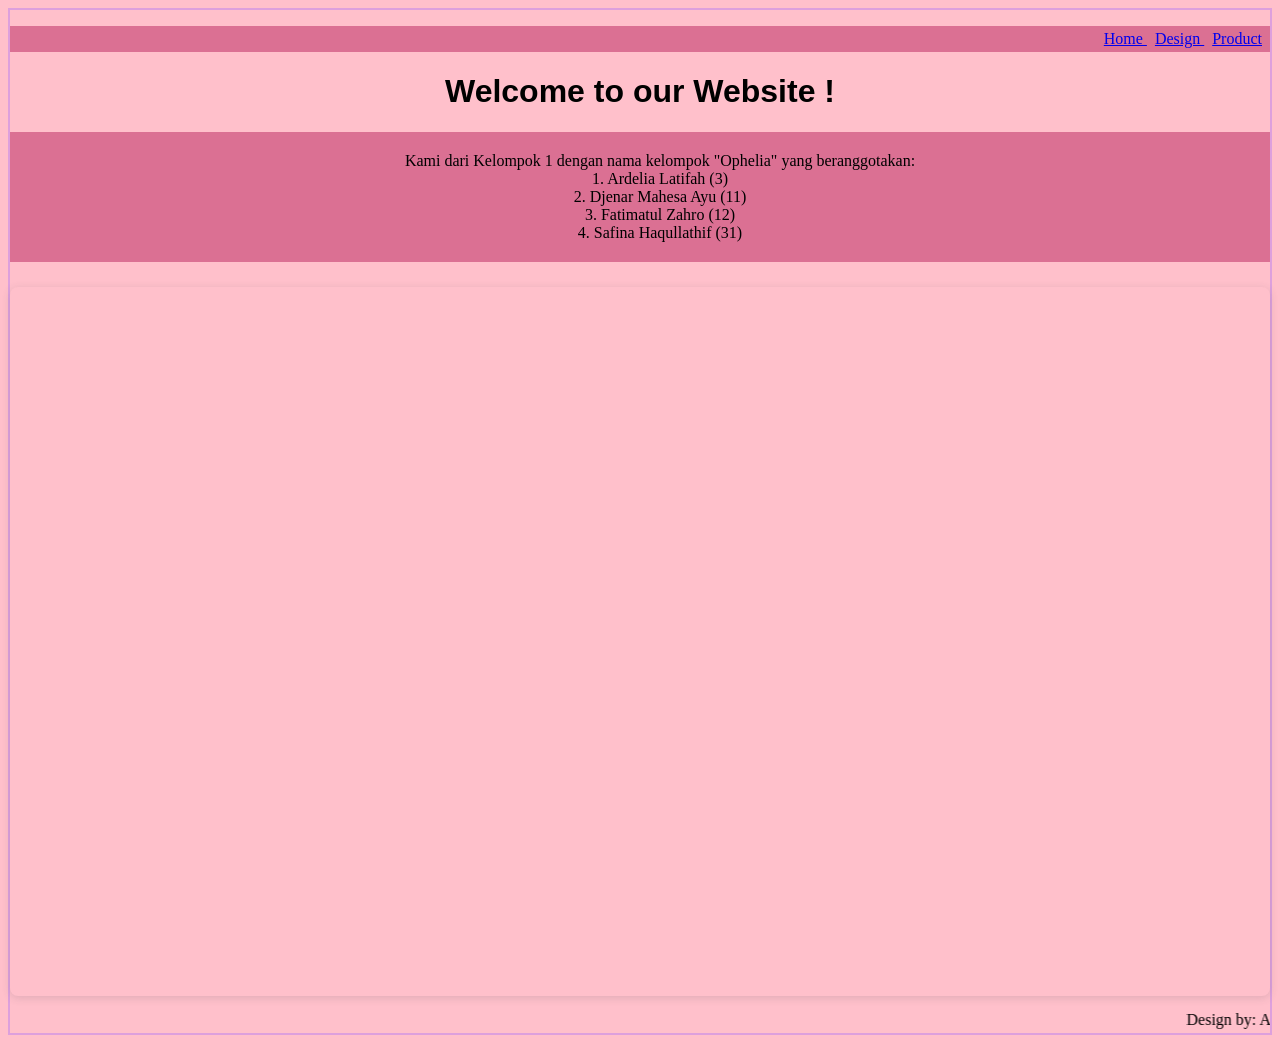
<file: index.html>
<!doctype html>

<html>
    <head>
        <meta charset="utf-8">

        <title>Blank template</title>

        <!-- Load external CSS styles -->
        <link rel="stylesheet" href="styles.css">

    </head>

    <body>
        <ul>
            <li><a href="index.html"> Home </a>  </li>                
            <li><a href="design.html"> Design </a> </li>
            <li><a href="product.html"> Product </a> </li>
        </ul>
<h1> Welcome to our Website !</h1>
        <h1></h1>
    <ul>      
        <p> Kami dari Kelompok 1 dengan nama kelompok "Ophelia" yang beranggotakan:
            <br> 1. Ardelia Latifah (3)
            <br> 2. Djenar Mahesa Ayu (11)
            <br> 3. Fatimatul Zahro (12)
            <br> 4. Safina Haqullathif (31) </p>
        </ul>
    <div style="position: relative; width: 100%; height: 0; padding-top: 56.2500%;
 padding-bottom: 0; box-shadow: 0 2px 8px 0 rgba(63,69,81,0.16); margin-top: 1.6em; margin-bottom: 0.9em; overflow: hidden;
 border-radius: 8px; will-change: transform;">
  <iframe loading="lazy" style="position: absolute; width: 100%; height: 100%; top: 0; left: 0; border: none; padding: 0;margin: 0;"
    src="https://www.canva.com/design/DAHGPpincyQ/adrn4mBEDmdop2n4UWjBcA/view?embed" allowfullscreen="allowfullscreen" allow="fullscreen">
  </iframe>
</div>

    </body>
    
        <marquee> Design by: Ardelia Latifah & Fatimatul Zahro </marquee> 
    </body>

</html>
</file>
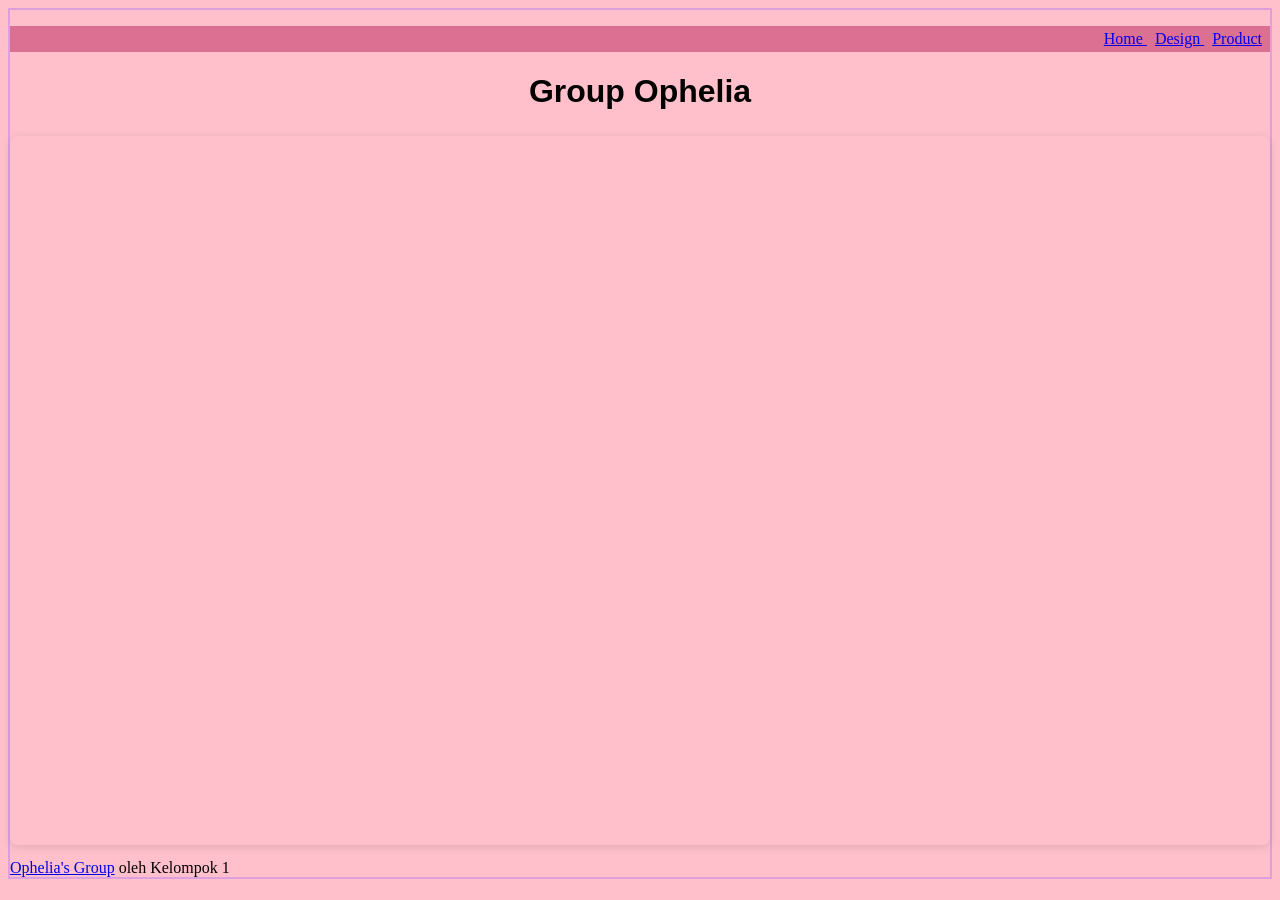
<file: design.html>
<!doctype html>

<html>
    <head>
        <meta charset="utf-8">

        <title>Blank template</title>

        <!-- Load external CSS styles -->
        <link rel="stylesheet" href="styles.css">

    </head>

    <body>
        <ul>
            <li><a href="index.html"> Home </a>  </li>                
            <li><a href="design.html"> Design </a> </li>
            <li><a href="product.html"> Product </a> </li>
        </ul>
<h1>Group Ophelia</h1>
        <h1></h1>
   <div style="position: relative; width: 100%; height: 0; padding-top: 56.2500%;
 padding-bottom: 0; box-shadow: 0 2px 8px 0 rgba(63,69,81,0.16); margin-top: 1.6em; margin-bottom: 0.9em; overflow: hidden;
 border-radius: 8px; will-change: transform;">
  <iframe loading="lazy" style="position: absolute; width: 100%; height: 100%; top: 0; left: 0; border: none; padding: 0;margin: 0;"
    src="https://www.canva.com/design/DAHI3-GdJzw/Cr1jIIDAkdivil441uEMVA/view?embed" allowfullscreen="allowfullscreen" allow="fullscreen">
  </iframe>
</div>
<a href="https:&#x2F;&#x2F;www.canva.com&#x2F;design&#x2F;DAHI3-GdJzw&#x2F;Cr1jIIDAkdivil441uEMVA&#x2F;view?utm_content=DAHI3-GdJzw&amp;utm_campaign=designshare&amp;utm_medium=embeds&amp;utm_source=link" target="_blank" rel="noopener">Ophelia's Group</a> oleh Kelompok 1

</html>
</file>
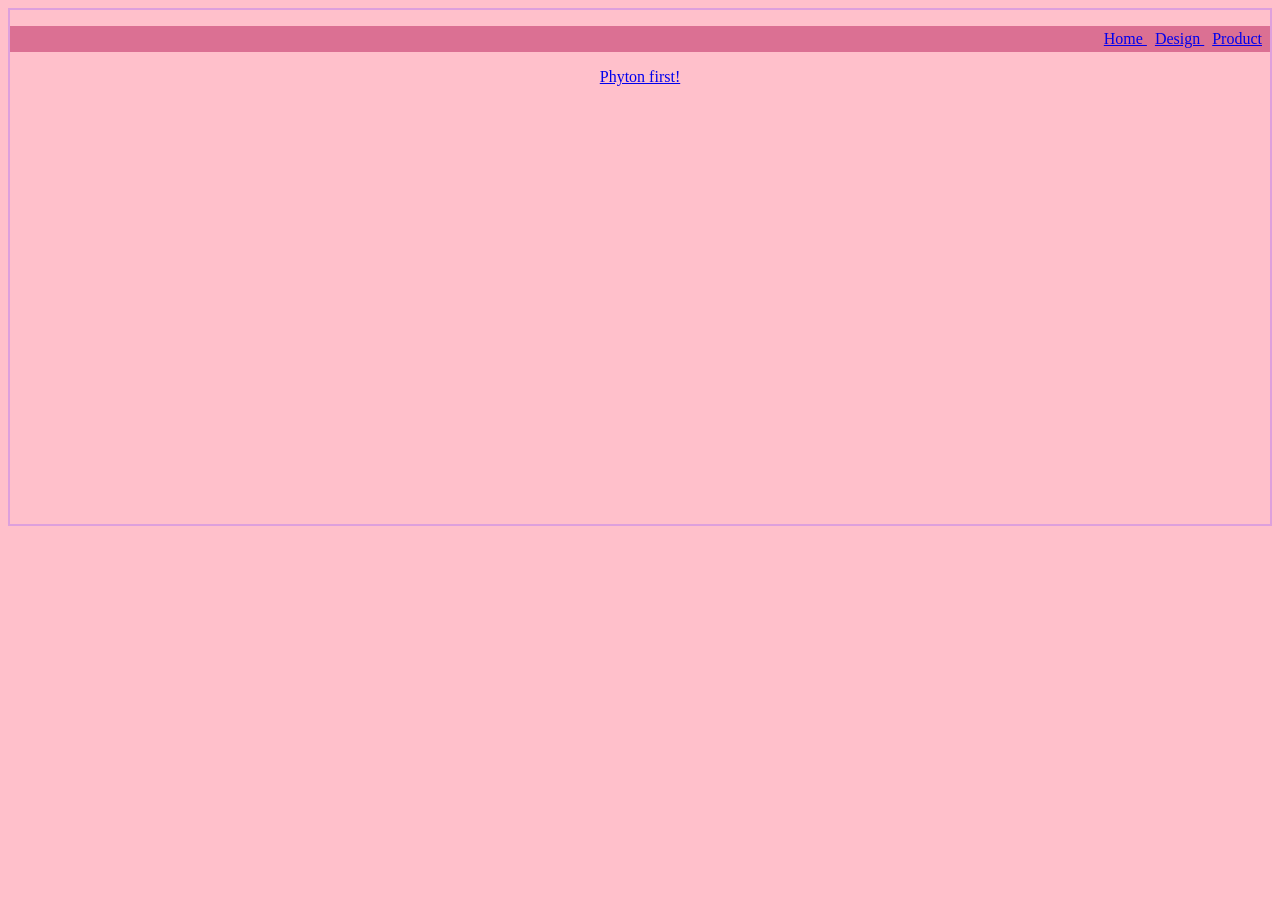
<file: product.html>
<!doctype html>

<html>
    <head>
        <meta charset="utf-8">

        <title>Blank template</title>

        <!-- Load external CSS styles -->
        <link rel="stylesheet" href="styles.css">

    </head>

    <body>
        <ul>
            <li><a href="index.html"> Home </a>  </li>                
            <li><a href="design.html"> Design </a> </li>
            <li><a href="product.html"> Product </a> </li>
        </ul>
    <p> <a href="https://colab.research.google.com/drive/1ZQxHjImZ0ejiak2VbYfM1OkENiDeYZBU?usp=sharing"> Phyton first! </a>
    </p>
    <p> <iframe src="https://scratch.mit.edu/projects/1328809551/embed" allowtransparency="true" width="485" height="402" frameborder="0" scrolling="no" allowfullscreen></iframe>
    </p>
</file>
<file: styles.css>
/* Place your CSS styles in this file */

h1 {
    text-align: center;
    font-family: georgia, sans-serif;"times new roman"
    font-weight: bold;
    color: soft pink
}
body {
    background-color:pink;
    border:2px solid plum;
}
ul {list-style-type: none;
text-align: right;
border: 4px solid palevioletred;
background-color: palevioletred;}
li {display: inline;
padding: 4px;}
p {text-align: center;}
</file>
